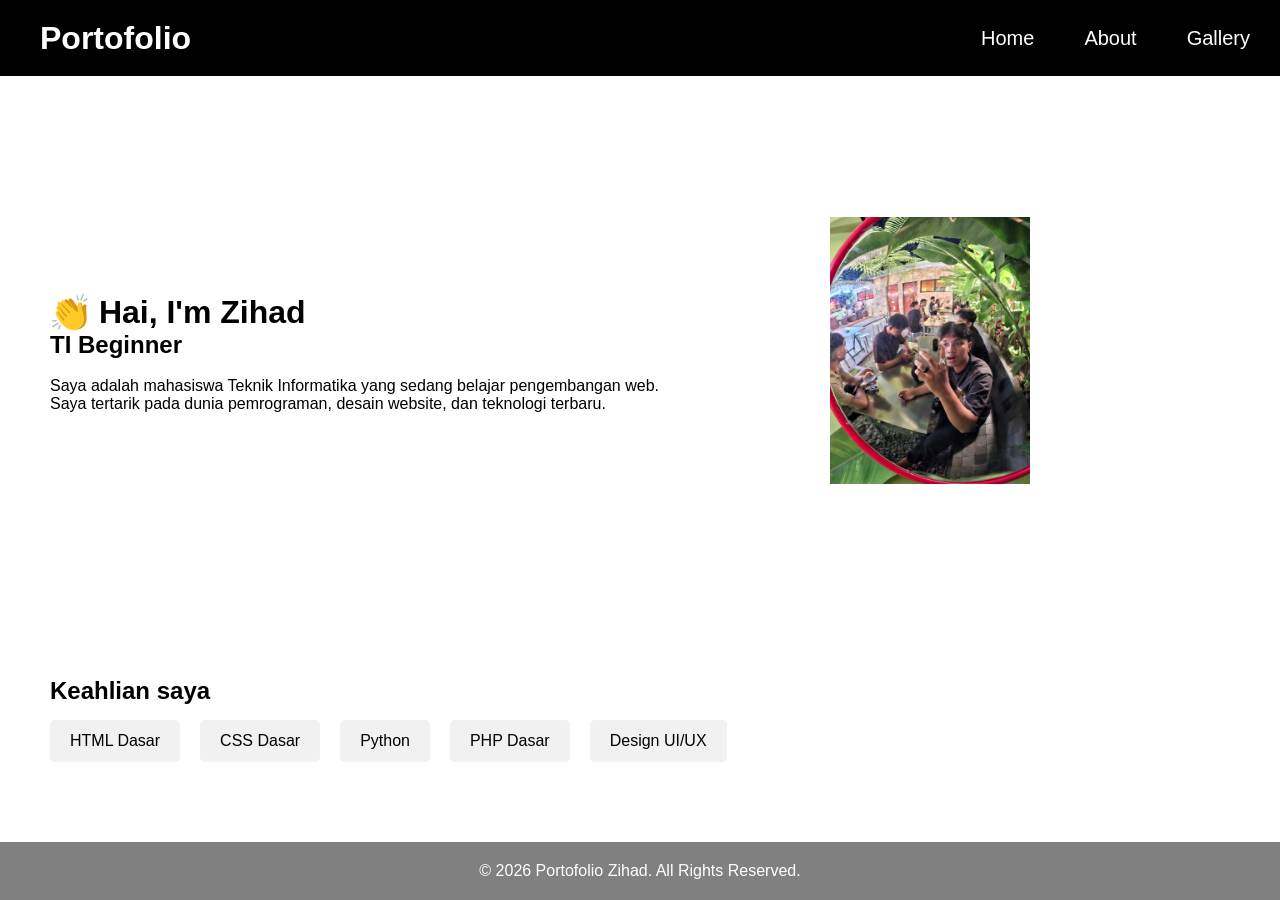
<file: index.html>
<!DOCTYPE html>
<html lang="id">
<head>
    <meta charset="UTF-8">
    <meta name="viewport" content="width=device-width, initial-scale=1.0">
    <link rel="stylesheet" href="style.css">
    <title>Portofolio Zihad</title>
</head>

<body>

    <header class="nav">
        <h1 class="judul">Portofolio</h1>

        <nav>
            <ul>
                <li><a href="index.html">Home</a></li>
                <li><a href="about.html">About</a></li>
                <li><a href="gallery.html">Gallery</a></li>
            </ul>
        </nav>
    </header>
    <main class="hero">
        <div class="hero-text">
            <h1>👏 Hai, I'm Zihad</h1>
            <h2>TI Beginner</h2><br>

            <p>
                Saya adalah mahasiswa Teknik Informatika yang sedang
                belajar pengembangan web. <br>
                 Saya tertarik pada dunia
                pemrograman, desain website, dan teknologi terbaru.
            </p>
        </div>

        <div class="hero-img">
            <img src="img/aku1.jpeg" alt="Foto Profil" width="200px">
        </div>
        
    </main><br>
        <div class="container">
            <section class="keahlian">
                <h2>Keahlian saya</h2>
                <ul>
                    <li>HTML Dasar</li>
                    <li>CSS Dasar</li>
                    <li>Python</li>
                    <li>PHP Dasar</li>
                    <li>Design UI/UX</li>
                </ul>
            </section>
        </div>

    <footer class="footer">
        <p>&copy; 2026 Portofolio Zihad. All Rights Reserved.</p>
    </footer>

</body>
</html>
</file>
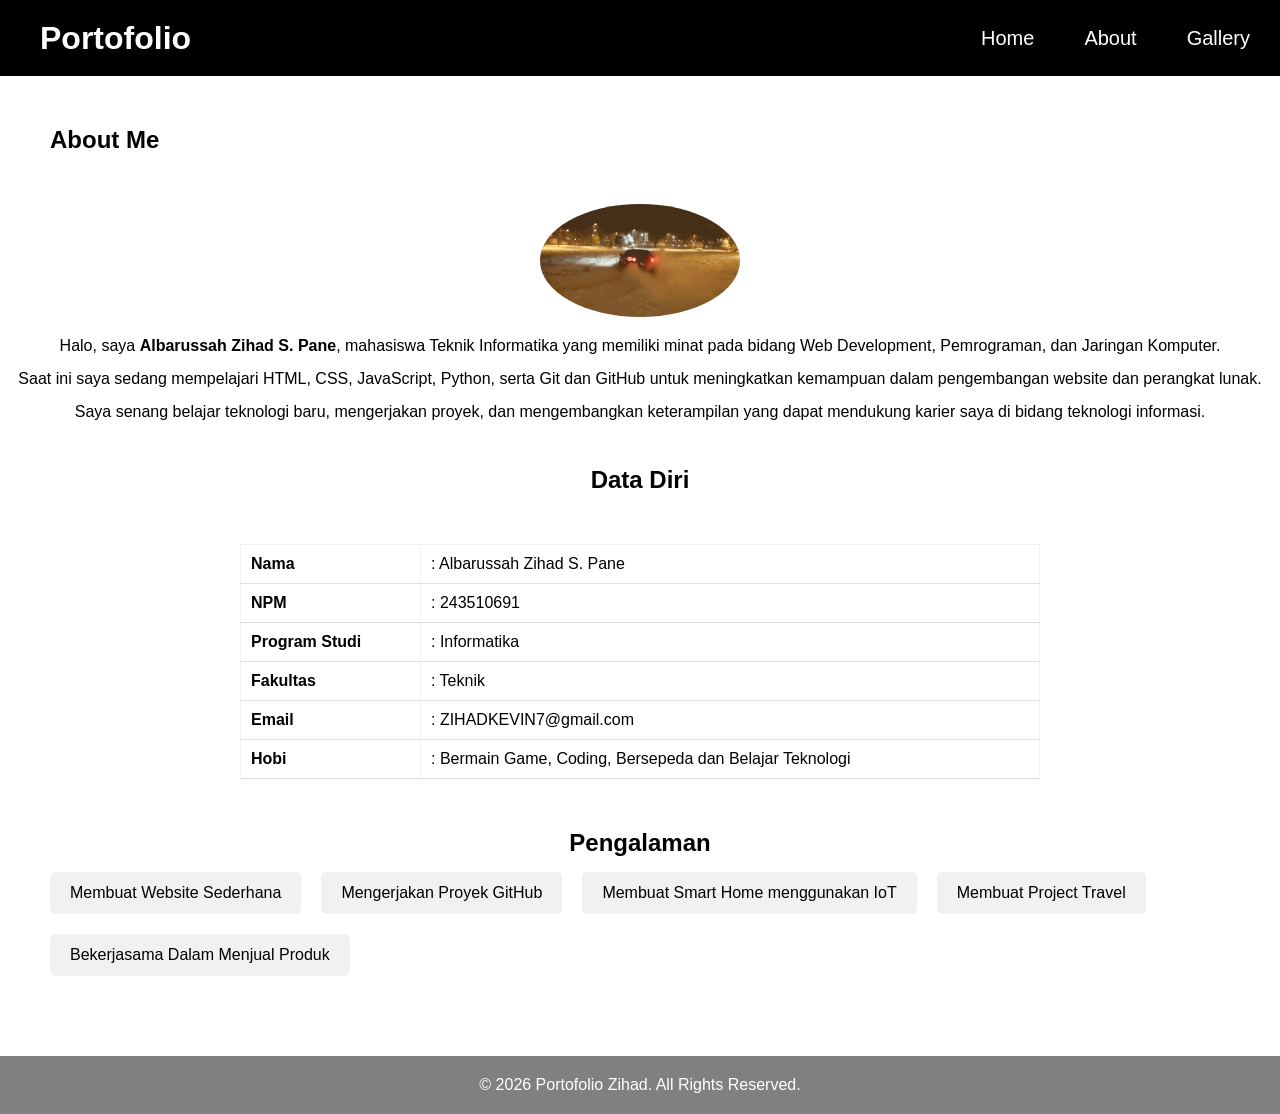
<file: about.html>
<!DOCTYPE html>
<html lang="en">
<head>
    <meta charset="UTF-8">
    <meta name="viewport" content="width=device-width, initial-scale=1.0">
    <link rel="stylesheet" href="style.css">
    <title>About Me</title>
</head>
<body>

    <header class="nav">
        <h1 class="judul">Portofolio</h1>
        <ul>
            <li>
                <a href="index.html" style="text-decoration: none;">Home</a>
            </li>
            <li>
                <a href="about.html" style="text-decoration: none;">About</a>
            </li>
            <li>
                <a href="gallery.html" style="text-decoration: none;">Gallery</a>
            </li>
        </ul>
    </header>

    <main>
        <article>
            <h1>About Me</h1>

            <img src="img/download.gif" alt="Foto Profil" class="profile">

            <p>
                Halo, saya <b>Albarussah Zihad S. Pane</b>, mahasiswa
                Teknik Informatika yang memiliki minat pada bidang
                Web Development, Pemrograman, dan Jaringan Komputer.
            </p>

            <p>
                Saat ini saya sedang mempelajari HTML, CSS, JavaScript,
                Python, serta Git dan GitHub untuk meningkatkan kemampuan
                dalam pengembangan website dan perangkat lunak.
            </p>

            <p>
                Saya senang belajar teknologi baru, mengerjakan proyek,
                dan mengembangkan keterampilan yang dapat mendukung karier
                saya di bidang teknologi informasi.
            </p>

            <h2>Data Diri</h2>

            <table class="biodata">
                <tr>
                    <td>Nama</td>
                    <td>: Albarussah Zihad S. Pane</td>
                </tr>
                <tr>
                    <td>NPM</td>
                    <td>: 243510691</td>
                </tr>
                <tr>
                    <td>Program Studi</td>
                    <td>: Informatika</td>
                </tr>
                <tr>
                    <td>Fakultas</td>
                    <td>: Teknik </td>
                </tr>
                <tr>
                    <td>Email</td>
                    <td>: ZIHADKEVIN7@gmail.com</td>
                </tr>
                <tr>
                    <td>Hobi</td>
                    <td>: Bermain Game, Coding, Bersepeda dan Belajar Teknologi</td>
                </tr>
            </table>

        </article>
    </main>

    <div class="container">
        <section class="pengalaman">
            <h2>Pengalaman</h2>
            <ul>
                <li>Membuat Website Sederhana</li>
                <li>Mengerjakan Proyek GitHub</li>
                <li>Membuat Smart Home menggunakan IoT</li>
                <li>Membuat Project Travel</li>
                <li>Bekerjasama Dalam Menjual Produk</li>
            </ul>
        </section>
    </div>

    <footer class="footer">
        <p>&copy; 2026 Portofolio Zihad. All Rights Reserved.</p>
    </footer>

</body>
</html>
</file>
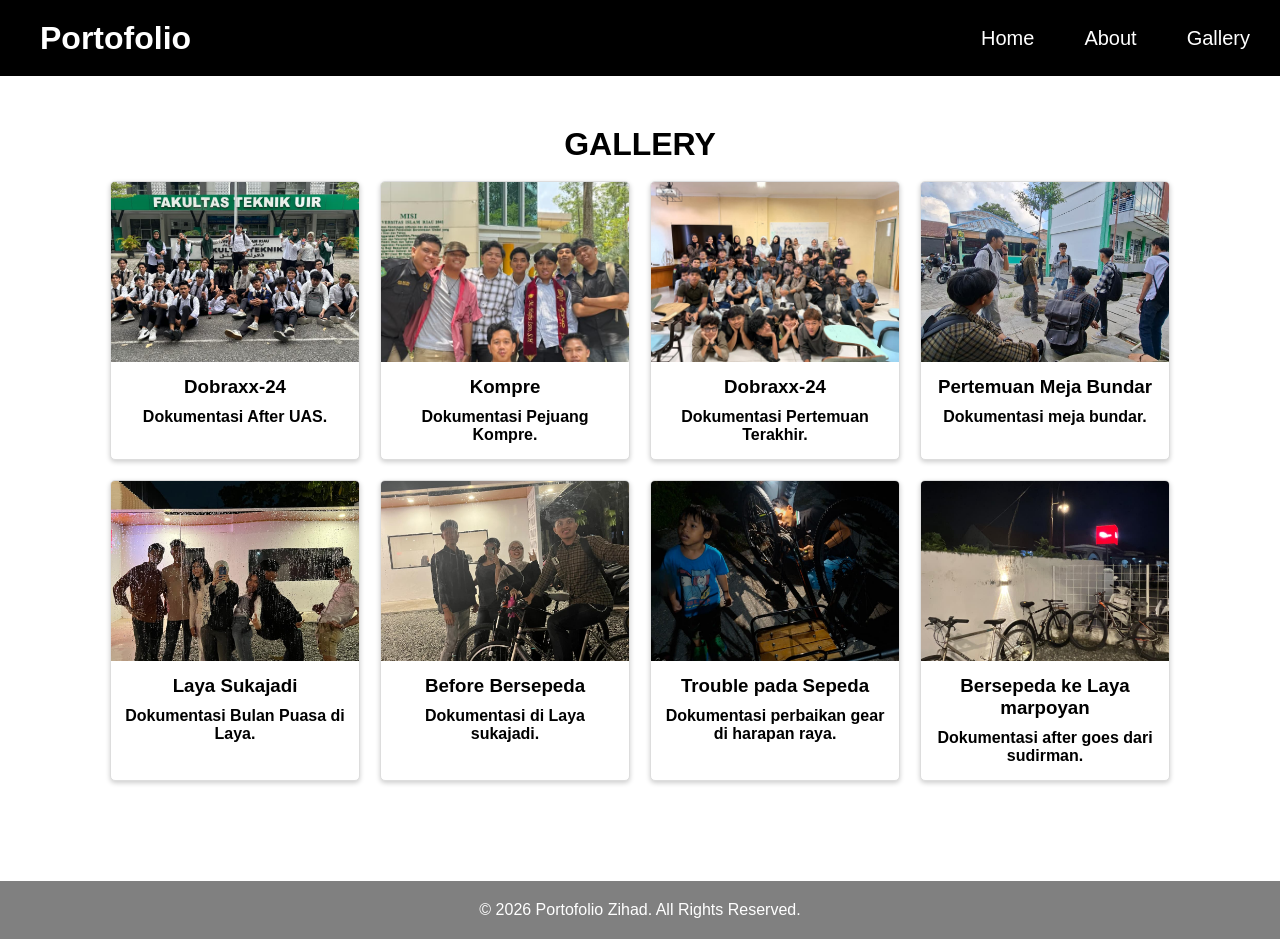
<file: gallery.html>
<!DOCTYPE html>
<html lang="en">
<head>
    <meta charset="UTF-8">
    <meta name="viewport" content="width=device-width, initial-scale=1.0">
    <!-- <link href="https://cdn.jsdelivr.net/npm/bootstrap@5.3.8/dist/css/bootstrap.min.css" rel="stylesheet" integrity="sha384-sRIl4kxILFvY47J16cr9ZwB07vP4J8+LH7qKQnuqkuIAvNWLzeN8tE5YBujZqJLB" crossorigin="anonymous"> -->
     <link rel="stylesheet" href="style.css">
    <title>Document</title>

</head>
<body>
    <header class="nav">
        <h1 class="judul">Portofolio</h1>
            <ul>
                <li>
                    <a href="index.html" style="text-decoration: none;">Home</a>
                </li>
                <li>
                    <a href="about.html" style="text-decoration: none;">About</a>
                </li>
                <li>
                    <a href="gallery.html" style="text-decoration: none;">Gallery</a>
                </li>
            </ul>   
    </header>

    <main>        
                <!-- Galeri -->
        <div class="card">
            <h1>GALLERY</h1> <br>
            <div class="gambar">
                <div class="gambar-card">
                    <img src="img/1.jpeg" alt="Project 1">
                    <h3>Dobraxx-24</h3>
                    <p>Dokumentasi After UAS.</p>
                </div>

                <div class="gambar-card">
                    <img src="img/2.jpeg" alt="Project 2">
                    <h3>Kompre</h3>
                    <p>Dokumentasi Pejuang Kompre.</p>
                </div>

                <div class="gambar-card">
                    <img src="img/3.jpeg" alt="Project 3">
                    <h3>Dobraxx-24</h3>
                    <p>Dokumentasi Pertemuan Terakhir.</p>
                </div>

                <div class="gambar-card">
                    <img src="img/4.jpeg" alt="Project 3">
                    <h3>Pertemuan Meja Bundar</h3>
                    <p>Dokumentasi meja bundar.</p>
                </div>

                <div class="gambar-card">
                    <img src="img/laya puasa.jpeg" alt="Project 3">
                    <h3>Laya Sukajadi</h3>
                    <p>Dokumentasi Bulan Puasa di Laya.</p>
                </div>

                <div class="gambar-card">
                    <img src="img/laya.jpeg" alt="Project 3">
                    <h3>Before Bersepeda</h3>
                    <p>Dokumentasi di Laya sukajadi.</p>
                </div>

                <div class="gambar-card">
                    <img src="img/masalah.jpeg" alt="Project 3">
                    <h3>Trouble pada Sepeda</h3>
                    <p>Dokumentasi perbaikan gear di harapan raya.</p>
                </div>

                <div class="gambar-card">
                    <img src="img/sepeda.jpeg" alt="Project 3">
                    <h3>Bersepeda ke Laya marpoyan</h3>
                    <p>Dokumentasi after goes dari sudirman.</p>
                </div>
            </div>
        </div>
    </main>
      <footer class="footer">
        <p>&copy; 2026 Portofolio Zihad. All Rights Reserved.</p>
    </footer>
</body>
</html>
</file>
<file: style.css>
*, html {
    margin: 0;
    padding: 0;
    box-sizing: border-box;
    scroll-behavior: smooth;
}

table,th,td {
    border: 1px solid rgb(240, 240, 240);
    border-collapse: collapse;
}

body {
    font-family: Arial, sans-serif;
    min-height: 100vh;
    display: flex;
    flex-direction: column;
}

main{
    flex: 1;
}

.judul {
    color: rgb(255, 255, 255);
    margin-left: 20px;
}

.nav {
    background-color: rgb(0, 0, 0);
    display: flex;
    justify-content: space-between;
    align-items: center;
    height: 76px;
    padding: 0 20px;
}

ul {
    display: flex;
    align-items: center;
    gap: 30px;
}

li {
    list-style-type: none;
}

a {
    color: rgb(255, 255, 255);
    font-size: 20px;
    text-decoration: none;
    padding: 10px;
    transition: 0.3s;
}

a:hover {
    color: tomato;
    background-color: #f1f1f1;
    border-radius: 5px;
}

.hero {
    display: flex;
    justify-content: space-between;
    align-items: center;
    padding: 50px;
    gap: 50px;
}

.hero-img {
    width: 400px;
    border-radius: 20px;
    
}

.keahlian{
    padding: 30px 50px;
    
}

.keahlian h2 {
    margin-bottom: 15px;
}

.keahlian ul {
    display: flex;
    gap: 20px;
    flex-wrap: wrap;
    list-style: none;
    text-align: center;
}

.keahlian li {
    background-color: #f1f1f1;
    padding: 12px 20px;
    border-radius: 5px;
    transition: 0.3s;
}

.keahlian li:hover{
    color: tomato;
}

.pengalaman{
    padding: 30px 50px;
    text-align: center;
    align-items: center;
    margin: auto;
}

.pengalaman h2 {
    margin-bottom: 15px;
}

.pengalaman ul {
    display: flexbox;
    gap: 20px;
    flex-wrap: wrap;
    list-style: none;
}

.pengalaman li {
    background-color: #f1f1f1;
    padding: 12px 20px;
    border-radius: 5px;
    transition: 0.3s;
}

.pengalaman li:hover{
    color: tomato;
}


.card{
    padding: 50px;
    text-align: center;
    font-weight: bold;
}

.gambar {
    display: flex;
    gap: 20px;
    flex-wrap: wrap;
    justify-content: center;
}

.gambar-card {
    width: 250px;
    background-color: #fff;
    border: 1px solid #ddd;
    border-radius: 5px;
    overflow: hidden;
    text-align: center;
    box-shadow: 0 2px 5px rgba(0,0,0,0.2);
}

.gambar-card img {
    width: 100%;
    height: 180px;
    object-fit: cover;
}

.gambar-card h3 {
    margin: 10px 0;
    color: #000000;
}

.gambar-card p {
    padding: 0 10px 15px;
}

.cards {
    box-shadow: 0 4px 8px rgba(0,0,0,0.2);
    width: 300px;
    margin: auto;
    text-align: center;
}

.containers {
    padding: 16px;
}

article {
    margin-top: 20px;
}

article h1 {
    /* margin-bottom: 15px; */
    padding: 30px 50px;
}

article h2 {
    /* margin-bottom: 15px; */
    padding: 30px 50px;
    text-align: center;
}

article p {
    margin-bottom: 15px;
    text-align: center;
}

/* Foto Profil */
.profile {
    display: block;
    margin: 20px auto;
    width: 200px;
    border-radius: 50%;
}

.biodata {
    width: 800px;
    border-collapse: collapse;
    margin: 20px auto;
    padding: 30px 50px;
}

.biodata tr{
    align-items: center;
    padding: 500px;
}

.biodata td {
    padding: 10px;
    border-bottom: 1px solid #ddd;
}

.biodata td:first-child {
    width: 180px;
    font-weight: bold;
}


.footer {
    background-color: grey;
    color: white;
    text-align: center;
    padding: 20px;
    margin-top: 50px;
}

.footer p {
    margin: 0;
    font-size: 16px;
}
</file>
